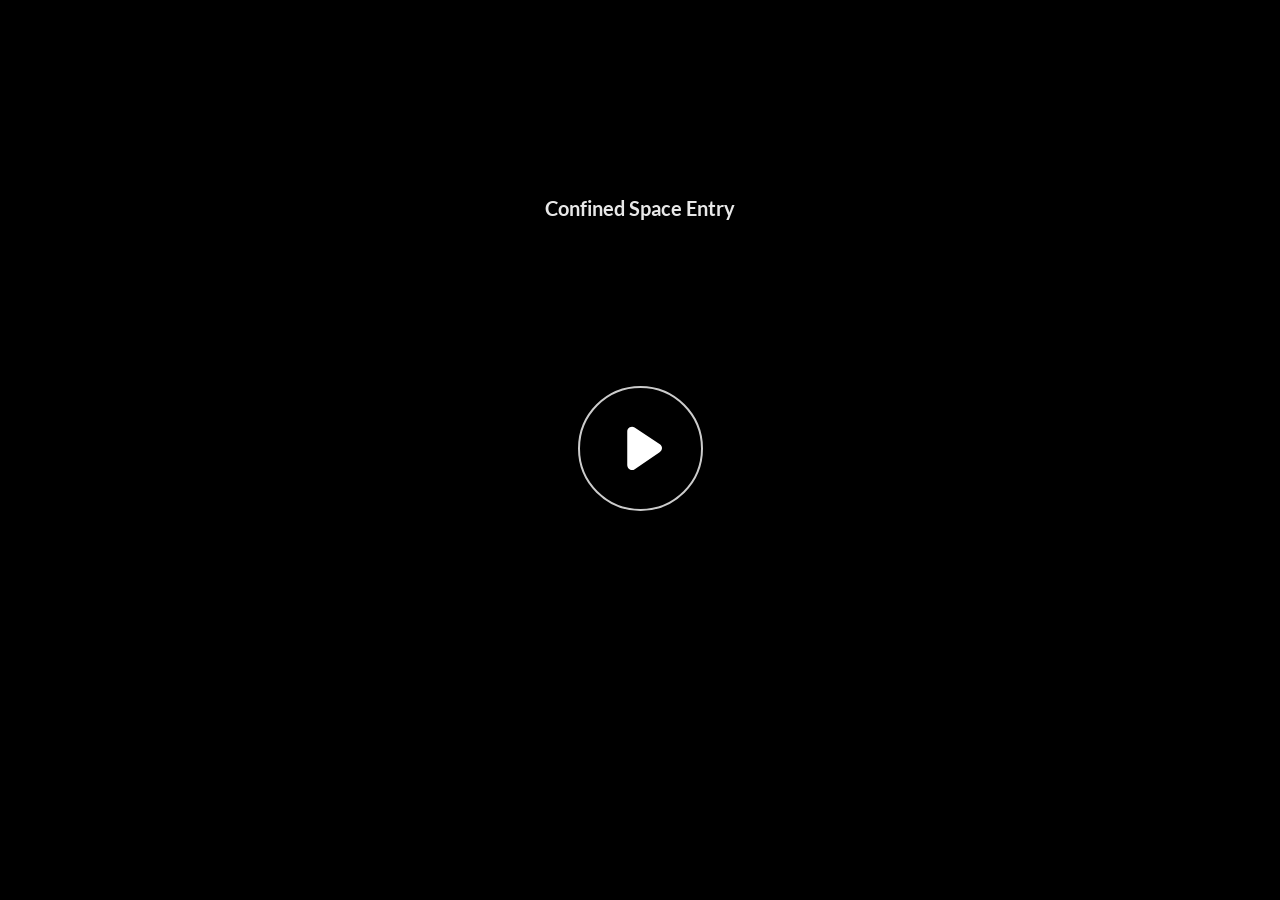
<file: index.html>
﻿<!doctype html>
<html lang="en-US">
<head>
  <meta charset="utf-8">
  <!-- Created using Storyline 360 x64 - http://www.articulate.com  -->
  <!-- version: 3.116.36838.0 -->
  <title>Confined Space Entry</title>
  <meta http-equiv="x-ua-compatible" content="IE=edge"/>
  <meta name="viewport" content="width=device-width,initial-scale=1,user-scalable=no,shrink-to-fit=no,minimal-ui"/>
  <meta name="apple-mobile-web-app-capable" content="yes"/>
  <style>
    html, body { height: 100%; padding: 0; margin: 0 }
    #app { height: 100%; width: 100%; }
  </style>

  <script>
    window.DS = {};
    window.globals = {
      DATA_PATH_BASE: '',
      HAS_FRAME: true,
      HAS_SLIDE: true,

      lmsPresent: false,
      tinCanPresent: false,
      cmi5Present: false,
      aoSupport: false,
      scale: 'Scaled',
      captureRc: false,
      browserSize: 'optimal',
      bgColor: '#282828',
      features: 'DropInBase,JsInteractions,PlayerMemoryEnhancements,PlayerSizeOption,SlideLevelScale',
      themeName: 'unified',
      preloaderColor: '#FFFFFF',
      suppressAnalytics: false,
      productChannel: 'stable',
      publishSource: 'storyline',
      aid: 'aid|05dcce17-856c-5f99-ae0d-33827efa7beb',
      cid: 'da4fdaf6-05ec-4712-a586-103705688dac',
      playerVersion: '3.116.36838.0',
      publishTimestamp: '2026-06-24T10:00:41.7025715Z',
      maxIosVideoElements: 10,
      connectionSettings: { message: 'You%20are%20offline.%20Trying%20to%20reconnect...', useDarkTheme: false, mode: 'disabled' },
      hasFeature: function(feature) {
        return this.features.split(',').includes(feature);
      },
      
      parseParams: function(qs) {
        if (window.globals.parsedParams != null) {
          return window.globals.parsedParams;
        }
        qs = (qs || window.location.search.substr(1)).split('+').join(' ');
        var params = {},
            tokens,
            re = /[?&]?([^=]+)=([^&]*)/g;

        while (tokens = re.exec(qs)) {
          params[decodeURIComponent(tokens[1]).trim()] =
            decodeURIComponent(tokens[2]).trim();
        }
        window.globals.parsedParams = params;
        return params;
      }

    };

    if (window.flagsUnderTest != null) {
      window.globals.features = window.flagsUnderTest.reduce((accum, feature) => {
        if (!accum.includes(feature)) {
          accum.push(feature);
        }
        return accum;
      }, window.globals.features.split(',')).join();
    }
  </script>
  <script>
    var isIe11 = ('ActiveXObject' in window || window.MSBlobBuilder != null)
      && window.msCrypto != null && !window.ActiveXObject;
    if (isIe11) {
      window.globals.unsupportedBrowser = true;
      document.write(atob('[base64]'));
    }
  </script>

  <script>
    if (window.globals.hasFeature('Localization')) {
      
      
    }
  </script>

  
  
  <script>window.THREE = { };</script>
  <script src='html5/lib/hls/hls.min.js' type=text/javascript></script>
</head>
<body style="background: #282828" class="cs-HTML theme-unified">
  <!-- 360 -->
  <script>!function(){var e,i=/iPhone/i,o=/iPod/i,n=/iPad/i,t=/\biOS-universal(?:.+)Mac\b/i,r=/\bAndroid(?:.+)Mobile\b/i,a=/Android/i,d=/(?:SD4930UR|\bSilk(?:.+)Mobile\b)/i,p=/Silk/i,l=/Windows Phone/i,u=/\bWindows(?:.+)ARM\b/i,b=/BlackBerry/i,s=/BB10/i,c=/Opera Mini/i,f=/\b(CriOS|Chrome)(?:.+)Mobile/i,h=/Mobile(?:.+)Firefox\b/i,v=function(e){return void 0!==e&&"MacIntel"===e.platform&&"number"==typeof e.maxTouchPoints&&e.maxTouchPoints>1&&"undefined"==typeof MSStream};e=function(e){var m={userAgent:"",platform:"",maxTouchPoints:0};e||"undefined"==typeof navigator?"string"==typeof e?m.userAgent=e:e&&e.userAgent&&(m={userAgent:e.userAgent,platform:e.platform,maxTouchPoints:e.maxTouchPoints||0}):m={userAgent:navigator.userAgent,platform:navigator.platform,maxTouchPoints:navigator.maxTouchPoints||0};var g=m.userAgent,y=g.split("[FBAN");void 0!==y[1]&&(g=y[0]),void 0!==(y=g.split("Twitter"))[1]&&(g=y[0]);var A=function(e){return function(i){return i.test(e)}}(g),w={apple:{phone:A(i)&&!A(l),ipod:A(o),tablet:!A(i)&&(A(n)||v(m))&&!A(l),universal:A(t),device:(A(i)||A(o)||A(n)||A(t)||v(m))&&!A(l)},amazon:{phone:A(d),tablet:!A(d)&&A(p),device:A(d)||A(p)},android:{phone:!A(l)&&A(d)||!A(l)&&A(r),tablet:!A(l)&&!A(d)&&!A(r)&&(A(p)||A(a)),device:!A(l)&&(A(d)||A(p)||A(r)||A(a))||A(/\bokhttp\b/i)},windows:{phone:A(l),tablet:A(u),device:A(l)||A(u)},other:{blackberry:A(b),blackberry10:A(s),opera:A(c),firefox:A(h),chrome:A(f),device:A(b)||A(s)||A(c)||A(h)||A(f)},any:!1,phone:!1,tablet:!1};return w.any=w.apple.device||w.android.device||w.windows.device||w.other.device,w.phone=w.apple.phone||w.android.phone||w.windows.phone,w.tablet=w.apple.tablet||w.android.tablet||w.windows.tablet,w}(),"object"==typeof exports&&"undefined"!=typeof module?module.exports=e:"function"==typeof define&&define.amd?define((function(){return e})):this.isMobile=e}();
    window.isMobile.apple.tablet = window.isMobile.apple.tablet ||
      (navigator.platform === 'MacIntel' && navigator.maxTouchPoints > 1);
    window.isMobile.apple.device = window.isMobile.apple.device || window.isMobile.apple.tablet;
    window.isMobile.tablet = window.isMobile.tablet || window.isMobile.apple.tablet;
    window.isMobile.any = window.isMobile.any || window.isMobile.apple.tablet;
  </script>

  <div id="focus-sink" tabindex="-1"></div>

  <div id="preso"></div>
  <script>
    (function() {

      var classTypes = [ 'desktop', 'mobile', 'phone', 'tablet' ];

      var addDeviceClasses = function(prefix, testObj) {
        var curr, i;
        for (i = 0; i < classTypes.length; i++) {
          curr = classTypes[i];
          if (testObj[curr]) {
            document.body.classList.add(prefix + curr);
          }
        }
      };

      var params = window.globals.parseParams(),
          isDevicePreview = params.devicepreview === '1',
          isPhoneOverride = params.deviceType === 'phone' || (isDevicePreview && params.phone == '1'),
          isTabletOverride = (params.deviceType === 'tablet' || isDevicePreview) && !isPhoneOverride,
          isMobileOverride = isPhoneOverride || isTabletOverride;

      var deviceView = {
        desktop: !window.isMobile.any && !isMobileOverride,
        mobile: window.isMobile.any || isMobileOverride,
        phone: isPhoneOverride || (window.isMobile.phone && !isTabletOverride),
        tablet: isTabletOverride || window.isMobile.tablet
      };

      window.globals.deviceView = deviceView;
      window.isMobile.desktop = !window.isMobile.any;
      window.isMobile.mobile = window.isMobile.any;

      addDeviceClasses('view-', deviceView);

    })();
  </script>
  
  <script src='story_content/triggers.js' type=text/javascript></script>
<script src='story_content/user.js' type=text/javascript></script>
  <div class="slide-loader"></div>

  <script>
    var doc = document, loader = doc.body.querySelector('.slide-loader'); [ 1, 2, 3 ].forEach(function(n) { var d = doc.createElement('div'); d.style.backgroundColor = window.globals.preloaderColor; d.classList.add('mobile-loader-dot'); d.classList.add('dot' + n); loader.appendChild(d); });
  </script>

  <div class="mobile-load-title-overlay" style="display: none">
    <div class="mobile-load-title">Confined Space Entry</div>
  </div>

  <div class="mobile-chrome-warning"></div>

  
<style>
  .warn-connection-dialog {
    display: none;
    background: transparent;
    pointer-events: all;
    position: fixed;
    left: 0;
    top: 0;
    width: 100%;
    height: 100%;
    z-index: 999;
  }

  .warn-connection-content {
    pointer-events: all;
    border-radius: 4px;
    background: white;
    border: 1px solid #E7E7E7;
    color: #333333;
    box-shadow: 0 2px 4px rgba(0, 0, 0, 0.25);
    transition: all 150ms ease-out;
    position: absolute;
    white-space: nowrap;
  }

  .view-phone.is-landscape .warn-connection-content {
    left: 23px;
    bottom: 23px;
  }

  .view-tablet.is-landscape .warn-connection-content {
    left: 50%;
    top: 20px;
    transform: translateX(-50%);
  }

  .view-mobile.is-portrait .warn-connection-content {
    transform: translate(-50%, calc(-100% - 15px));
  }

  .warn-connection-content p {
    display: inline-block;
    margin: 0 8px 0 0;
    line-height: 33px;
    font-size: 11px;
  }

  .warn-connection-content svg {
    position: relative;
    vertical-align: middle;
    margin: 0 2px 2px 8px;
  }

  .view-desktop .warn-connection-content {
    left: 1.5em;
    bottom: 1.5em;
  }

  .view-desktop .warn-connection-content p {
    font-size: 1.1em;
  }

  .is-offline .warn-connection-dialog {
    display: block;
  }

  .is-offline .cs-panel * {
    pointer-events: none !important;
  }

  .is-offline .cs-panel {
    pointer-events: all !important;
  }

  .is-offline #nav-controls * {
    pointer-events: none !important;
  }

  .is-offline #nav-controls {
    pointer-events: all !important;
  }
</style>

<div class="warn-connection-dialog" role="alertdialog" aria-modal="true" tabindex="0" aria-labelledby="warn-connection-message">
  <div class="warn-connection-content">
    <svg width="17" height="15" viewBox="0 0 17 15" xmlns="http://www.w3.org/2000/svg">
      <path fill="#8F0000" stroke="white" d="M16.07,12.98 L15.88,12.23 L9.51,1.21 C8.97,0.26,7.6,0.26,7.06,1.21 L0.69,12.23 C0.15,13.16,0.81,14.36,1.91,14.36 H14.65 C15.47,14.36,16.05,13.7,16.07,12.98 Z"/>
      <path fill="white" stroke="white" d="M8.58,5.5 C8.35,5.28,8.5,5.35,8.21,5.32 C8.09,5.35,7.97,5.49,7.96,5.67 C7.97,5.79,7.98,5.92,7.98,6.04 L7.98,6.04 C7.99,6.17,8,6.31,8.01,6.43 L8.01,6.44 C8.03,6.92,8.06,7.41,8.09,7.9 L8.09,7.9 C8.12,8.39,8.14,8.88,8.17,9.37 C8.17,9.39,8.18,9.42,8.2,9.44 C8.23,9.46,8.25,9.47,8.28,9.47 C8.31,9.47,8.34,9.46,8.35,9.44 C8.37,9.43,8.38,9.4,8.39,9.35 L8.39,9.34 C8.39,9.24,8.4,9.15,8.4,9.05 L8.4,9.05 C8.41,8.96,8.41,8.86,8.42,8.75 C8.43,8.44,8.45,8.12,8.47,7.81 L8.47,7.81 C8.49,7.49,8.51,7.18,8.53,6.87 C8.55,6.46,8.56,6.05,8.59,5.64 L8.6,5.62 C8.6,5.57,8.59,5.53,8.58,5.5 L8.21,5.32 Z"/>
      <circle fill="white" stroke="white" cx="8.3" cy="11.35" r="0.3"/>
    </svg>
    <p id="warn-connection-message">You are offline. Trying to reconnect...</p>
  </div>
</div>

<script>
  (function() {
    window.DS.connection = {
      warningShown: false,
      assets: {},
      loadingAssetGroup: false,
      retryDelay: 500
    };

    var connectionSettings = window.globals.connectionSettings || {};

    var useConnectionMessages = window.AbortController != null &&
      window.location.protocol != 'file:' &&
      connectionSettings.mode === 'normal';

    window.DS.connection.useConnectionMessages = useConnectionMessages;

    var assetCount = 0;
    var checkLoadedId;


    if (useConnectionMessages && connectionSettings != null) {
      var contentEl = document.querySelector('.warn-connection-content');
      var messageEl = contentEl.querySelector('p');

      if (connectionSettings.useDarkTheme) {
        contentEl.style.borderColor = '#BABBBA';
        contentEl.style.backgroundColor = '#282828';
        contentEl.style.color = '#FFFFFF';
      }

      if (connectionSettings.message != null) {
        messageEl.textContent = window.decodeURIComponent(connectionSettings.message);
      }
    }

    function checkAssetsReady() {
      for (var i in DS.connection.assets) {
        if (!DS.connection.assets[i].success) {
          return false;
        }
      }
      return true;
    }

    function stopAssetGroup() {
      if (!useConnectionMessages) { return; }

      assetCount = 0;

      DS.connection.oldAssetGroup = DS.connection.assets;
      DS.connection.assets = {};
      DS.connection.loadingAssetGroup = false;
      clearInterval(checkLoadedId);
    }

    function startAssetGroup() {
      if (!useConnectionMessages) { return; }
      var ticks = 0;
      clearInterval(checkLoadedId);
      checkLoadedId = setInterval(function() {
        var loaded = 0;
        if (assetCount === 0 && loaded === 0) {
          clearInterval(checkLoadedId);
          return;
        }

        for (var i in DS.connection.assets) {
          if (DS.connection.assets[i].success) {
            loaded++;
          }
        }

        if (assetCount === loaded && checkAssetsReady()) {
          for (var i in DS.connection.assets) {
            if (DS.connection.assets[i].action) {
              DS.connection.assets[i].action();
            }
          }
          hideWarning();
          stopAssetGroup();
        }
      }, 100)
    }

    function requiredAsset(url, action, retry, type) {
      if (!useConnectionMessages) { return; }
      if (DS.connection.assets[url]) { return; }

      DS.connection.assets[url] = {
        success: false, action: action, retry: retry, type: type
      };
      assetCount = Object.keys(DS.connection.assets).length;
      if (!DS.connection.loadingAssetGroup) {
        startAssetGroup();
      }
      DS.connection.loadingAssetGroup = true;
    }

    function assetLoaded(url) {
      if (!useConnectionMessages) { return; }
      if (DS.connection.assets[url]) {
        DS.connection.assets[url].success = true;
      }
    }

    function assetFailed(url) {
      if (!useConnectionMessages) { return; }
      if (!DS.connection.assets[url]) {
        if (/\.js$/.test(url) && url.indexOf('transcripts') === -1) {
          setTimeout(function() {
            if (DS.connection.lastSlideLoaded != null) {
              DS.connection.lastSlideLoaded();
            }
          }, DS.connection.retryDelay);
        }
        return;
      }
      if (!DS.connection.warningShown) { showWarning(); }
      if (DS.connection.assets[url].retry) {
        setTimeout(function() {
          if (!DS.connection.assets[url].success) {
            DS.connection.assets[url].retry()
          }
        }, DS.connection.retryDelay);
      }
    }

    function hideWarning() {
      document.body.classList.remove('is-offline');
      DS.connection.warningShown = false;
      enableKeys();
    }
    DS.connection.hideWarning = hideWarning

    function showWarning(btn) {
      document.body.classList.add('is-offline')
      DS.connection.warningShown = true;
      updateWarningPosition();
      disableKeys();
    }

    function updateWarningPosition() {
      if (!DS.connection.warningShown) {
        return;
      }

      var isPortrait = document.body.classList.contains('is-portrait');
      var isMobile = document.body.classList.contains('view-mobile');
      var warningEl = document.querySelector('.warn-connection-content');

      if (isPortrait && isMobile) {
        var slide = document.querySelector('.primary-slide');
        var slideRect = slide != null
          ? slide.getBoundingClientRect()
          : { top: window.innerHeight, left: 0, width: window.innerWidth };

        warningEl.style.top = `${slideRect.top}px`
        warningEl.style.left = `${slideRect.left + slideRect.width / 2}px`
      } else {
        warningEl.style.top = null;
        warningEl.style.left = null;
      }

      window.requestAnimationFrame(updateWarningPosition);
    }

    function onDisableKeyDown(e) {
      e.preventDefault();
      e.stopImmediatePropagation();
    }

    function onDisableKeyUp(e) {
      e.preventDefault();
      e.stopImmediatePropagation();
    }

    var accStyle = document.createElement('style');
    var warnDialogEl = document.querySelector('.warn-connection-dialog');

    function disableKeys() {
      if (DS.views && DS.views.nsStack && DS.views.nsStack.length === 1) {
        DS.views.nsStack[0].tabReachable = false
        DS.views.nsStack[0].updateTabIndex(true);
      }

      accStyle.innerHTML = '.acc-shadow-dom { display: none; }';
      document.body.appendChild(accStyle);

      warnDialogEl.parentNode.append(warnDialogEl);
      warnDialogEl.focus();
    }

    function enableKeys() {
      accStyle.remove();
      if (DS.views && DS.views.nsStack && DS.views.nsStack.length === 1 && DS.views.nsStack[0].name === '_frame') {
        DS.views.nsStack[0].tabReachable = true;
        DS.views.nsStack[0].updateTabIndex();
      }
    }

    // these will all be noops if the feature flag isn't set in
    // the data and `window.globals.features`
    DS.connection.requiredAsset = requiredAsset;
    DS.connection.assetLoaded = assetLoaded;
    DS.connection.assetFailed = assetFailed;
    DS.connection.stopAssetGroup = stopAssetGroup;
    DS.connection.startAssetGroup = startAssetGroup;
  })();
</script>


  <script>
    
    if (window.autoSpider && window.vInterfaceObject) {
      document.querySelector('.mobile-load-title-overlay').style.display = 'none';
    }
  </script>

  

  <link rel="stylesheet" href="html5/data/css/output.min.css" data-noprefix/>
</body>
<script src="html5/lib/scripts/bootstrapper.min.js"></script>
</html>
</file>
<file: html5/data/css/output.min.css>
@font-face {
  font-family: 'LatoBold Charset1_ BoldBF4BE089';
  src: url('[data-uri]');
  font-style: normal;
  font-weight: bold;
}
@font-face {
  font-family: 'Lato Charset1_ 6E4vEmUI2F371538';
  src: url('[data-uri]');
  font-style: normal;
  font-weight: normal;
}
@font-face {
  font-family: 'Open Sans ExtraBoldBold97C9AF4F';
  src: url('[data-uri]');
  font-style: normal;
  font-weight: normal;
}
@font-face {
  font-family: 'Open Sans LightBoldBoldF45B6072';
  src: url('[data-uri]');
  font-style: normal;
  font-weight: normal;
}
@font-face {
  font-family: 'Open Sans Light CharsetB50521F6';
  src: url('[data-uri]');
  font-style: normal;
  font-weight: normal;
}
@font-face {
  font-family: 'Open Sans Charset1_ 5Uv82507090';
  src: url('[data-uri]');
  font-style: normal;
  font-weight: normal;
}
@font-face {
  font-family: 'Open Sans SemiBold Bold1B3A632A';
  src: url('[data-uri]');
  font-style: normal;
  font-weight: normal;
}
@font-face {
  font-family: 'Montserrat SemiBoldBoldCF0CFC1F';
  src: url('[data-uri]');
  font-style: normal;
  font-weight: normal;
}
@font-face {
  font-family: 'Open Sans LightItItalic1AF791F0';
  src: url('[data-uri]');
  font-style: italic;
  font-weight: normal;
}
@font-face {
  font-family: 'MontserratBold CharBold08206905';
  src: url('[data-uri]');
  font-style: normal;
  font-weight: bold;
}
@font-face {
  font-family: 'Arial Charset1_ 5zHpZbk2B00F1BB';
  src: url('[data-uri]');
  font-style: normal;
  font-weight: normal;
}
@font-face {
  font-family: 'Open SansBold CharsBoldA7FE197C';
  src: url('[data-uri]');
  font-style: normal;
  font-weight: bold;
}
@font-face {
  font-family: 'Open Sans ExtraBoldBoldB10B137E';
  src: url('[data-uri]');
  font-style: normal;
  font-weight: normal;
}
@font-face {
  font-family: 'Open Sans Charset0_v9TY33EDE6F2';
  src: url('[data-uri]');
  font-style: normal;
  font-weight: normal;
}
@font-face {
  font-family: 'Open Sans Light Charset623D7FDC';
  src: url('[data-uri]');
  font-style: normal;
  font-weight: normal;
}
@font-face {
  font-family: 'Open Sans LightBoldBold2423480C';
  src: url('[data-uri]');
  font-style: normal;
  font-weight: normal;
}
@font-face {
  font-family: 'Open SansBold CharsBoldE47A47C6';
  src: url('[data-uri]');
  font-style: normal;
  font-weight: bold;
}
@font-face {
  font-family: 'Open Sans SemiBold Bold00AC2607';
  src: url('[data-uri]');
  font-style: normal;
  font-weight: normal;
}
@font-face {
  font-family: 'Montserrat SemiBoldBold87CC31A1';
  src: url('[data-uri]');
  font-style: normal;
  font-weight: normal;
}
@font-face {
  font-family: 'Montserrat Charset0_v9p2ADCB779';
  src: url('[data-uri]');
  font-style: normal;
  font-weight: normal;
}
@font-face {
  font-family: 'Open Sans LightItItalic4190739C';
  src: url('[data-uri]');
  font-style: italic;
  font-weight: normal;
}
@font-face {
  font-family: 'Open SansItalic CItalicC6FA076B';
  src: url('[data-uri]');
  font-style: italic;
  font-weight: normal;
}
@font-face {
  font-family: 'MontserratBold CharBoldE28D0D51';
  src: url('[data-uri]');
  font-style: normal;
  font-weight: bold;
}
@font-face {
  font-family: 'Arial Charset0_v8wz5YMo9EE9FF07';
  src: url('[data-uri]');
  font-style: normal;
  font-weight: normal;
}
.cs-HTML {
  background: rgba(40, 40, 40, 1);
}
.cs-npnxnanbnsnfns10111100101 .cs-infopanel  {
  box-shadow: 0 1px 0 rgba(0, 0, 0, 0);
  background: rgba(255, 255, 255, 1);
}
.cs-npnxnanbnsnfns10111100101 .cs-infopanel .cs-link {
  color: rgba(186, 187, 186, 1);
}
.cs-npnxnanbnsnfns10111100101 .cs-infopanel .cs-link:hover {
  color: rgba(255, 255, 255, 1);
}
.cs-npnxnanbnsnfns10111100101 .cs-infopanel .cs-name {
  color: rgba(68, 68, 68, 1);
}
.cs-npnxnanbnsnfns10111100101 .cs-infopanel .cs-title {
  color: rgba(153, 153, 153, 1);
}
.cs-npnxnanbnsnfns10111100101 .cs-infopanelpopup  {
  box-shadow: 0 1px 0 rgba(0, 0, 0, 0);
  background: rgba(0, 0, 0, 0);
}
.cs-npnxnanbnsnfns10111100101 .cs-infopanelpopup .cs-link {
  color: rgba(255, 0, 0, 1);
}
.cs-npnxnanbnsnfns10111100101 .cs-infopanelpopup .cs-link:hover {
  color: rgba(255, 255, 255, 1);
}
.cs-npnxnanbnsnfns10111100101 .cs-infopanelpopup .cs-name {
  color: rgba(255, 255, 255, 1);
}
.cs-npnxnanbnsnfns10111100101 .cs-infopanelpopup .cs-bio {
  color: rgba(186, 187, 186, 1);
}
.cs-npnxnanbnsnfns10111100101 .cs-timer  {
  color: rgba(186, 187, 186, 1);
}
.cs-npnxnanbnsnfns10111100101 .cs-duration stop:first-child {
  stop-color: rgba(60, 60, 60, 1);
}
.cs-npnxnanbnsnfns10111100101 .cs-duration stop:last-child {
  stop-color: rgba(60, 60, 60, 1);
}
.cs-npnxnanbnsnfns10111100101 .cs-elapsed stop:first-child {
  stop-color: rgba(254, 227, 71, 1);
}
.cs-npnxnanbnsnfns10111100101 .cs-elapsed stop:last-child {
  stop-color: rgba(254, 227, 71, 1);
}
.cs-npnxnanbnsnfns10111100101 .cs-timer .cs-pie .cs-innerstroke {
  stroke: rgba(199, 199, 199, 1);
}
.cs-npnxnanbnsnfns10111100101 .cs-timer .cs-pie .cs-innerborder {
  stroke: rgba(255, 255, 255, 1);
}
.cs-npnxnanbnsnfns10111100101 .cs-window  {
  box-shadow: 0 8px 5px rgba(0, 0, 0, 0.2);
  border-color: rgba(49, 99, 0, 0);
  background: rgba(33, 33, 33, 1);
  color: rgba(248, 248, 248, 1);
}
.cs-npnxnanbnsnfns10111100101 .cs-window .cs-diva {
  border-color: rgba(78, 78, 78, 1);
}
.cs-npnxnanbnsnfns10111100101 .cs-window .cs-divb {
  border-color: rgba(78, 78, 78, 0);
}
.cs-npnxnanbnsnfns10111100101 .cs-editor .cs-editor-slide {
  color: rgba(226, 226, 226, 1);
}
.cs-npnxnanbnsnfns10111100101 .cs-editor .cs-editor-html {
  color: rgba(186, 187, 186, 1);
}
.cs-npnxnanbnsnfns10111100101 .cs-editor .cs-editor-button {
  text-shadow: 0 1px 0 rgba(0, 0, 0, 0);
  color: rgba(255, 255, 255, 1);
  border-color: rgba(211, 211, 211, 1);
  background: rgba(34, 34, 34, 1);
}
.cs-npnxnanbnsnfns10111100101 .cs-editor .cs-editor-button:hover {
  background: rgba(68, 68, 68, 1);
}
.cs-npnxnanbnsnfns10111100101 .cs-editor .cs-editor-button:active {
  background: rgba(68, 68, 68, 1);
}
.cs-npnxnanbnsnfns10111100101 .cs-listitem  {
  color: rgba(186, 187, 186, 1);
  border-color: none;
  border: 1px solid transparent;
}
.cs-npnxnanbnsnfns10111100101 .cs-listitem:hover {
  background: rgba(255, 255, 255, 0.06);
  border-color: rgba(108, 108, 108, 1) !important;
  border-width: 1px;
  border-radius: 2px;
  border-style: solid;
  box-sizing: border-box;
}
.cs-npnxnanbnsnfns10111100101 .cs-listitem.hover {
  background: rgba(255, 255, 255, 0.06);
  border-color: rgba(108, 108, 108, 1) !important;
  border-width: 1px;
  border-radius: 2px;
  border-style: solid;
  box-sizing: border-box;
}
.cs-npnxnanbnsnfns10111100101 .cs-glossary  {
  color: rgba(186, 187, 186, 1);
}
.cs-npnxnanbnsnfns10111100101 .cs-glossary .cs-scrolling-panel {
  background: rgba(0, 0, 0, 0);
}
.cs-npnxnanbnsnfns10111100101 .cs-glossary .cs-term.cs-selected .cs-choice-list-trigger {
  color: rgba(255, 255, 255, 1);
  background: rgba(255, 255, 255, 1);
}
.cs-npnxnanbnsnfns10111100101 .cs-glossary .cs-term.cs-selected .cs-choice-list-trigger:focus {
  color: rgba(255, 255, 255, 1);
  background: rgba(255, 255, 255, 1);
}
.cs-npnxnanbnsnfns10111100101 .cs-glossary .cs-term:hover .cs-choice-list-trigger {
  background: rgba(186, 187, 186, 1);
}
.cs-npnxnanbnsnfns10111100101 .cs-glossary .cs-term.hover .cs-choice-list-trigger {
  background: rgba(186, 187, 186, 1);
}
.cs-npnxnanbnsnfns10111100101 .cs-glossary .cs-term .cs-choice-list-trigger:focus {
  background: rgba(186, 187, 186, 1);
}
.cs-npnxnanbnsnfns10111100101 .cs-glossary .cs-diva {
  border-color: rgba(0, 0, 0, 0);
}
.cs-npnxnanbnsnfns10111100101 .cs-glossary .cs-divb {
  border-color: rgba(0, 0, 0, 0);
}
.cs-npnxnanbnsnfns10111100101 .cs-glossary .cs-divc {
  border-color: rgba(0, 0, 0, 0);
}
.cs-npnxnanbnsnfns10111100101 .cs-glossary .cs-heading {
  color: rgba(248, 248, 248, 1);
  font-weight: 700;
}
.note-content p span {
  color: rgba(186, 187, 186, 1);
  line-height: 1.4em;
  font-size: 103.769%;
}
.cs-npnxnanbnsnfns10111100101 .cs-resource .cs-separator {
  border-color: rgba(0, 0, 0, 0);
}
.cs-npnxnanbnsnfns10111100101 .cs-outline  {
  color: rgba(45, 45, 45, 1);
}
.cs-npnxnanbnsnfns10111100101 .cs-outline .cs-diva {
  border-color: rgba(0, 0, 0, 0);
}
.cs-npnxnanbnsnfns10111100101 .cs-outline .cs-divb {
  border-color: rgba(0, 0, 0, 0);
}
.cs-npnxnanbnsnfns10111100101 .cs-outline .cs-divc {
  border-color: rgba(0, 0, 0, 0);
}
.cs-npnxnanbnsnfns10111100101 .cs-outline .cs-search-filter:hover {
  color: rgba(0, 0, 0, 0);
}
.cs-npnxnanbnsnfns10111100101 .cs-outline .cs-search-filter.hover {
  color: rgba(0, 0, 0, 0);
}
.cs-npnxnanbnsnfns10111100101 .cs-transcript  {
  color: rgba(255, 255, 255, 1);
}
.cs-npnxnanbnsnfns10111100101 .cs-transcript .cs-div {
  border-color: rgba(0, 0, 0, 0);
}
.cs-npnxnanbnsnfns10111100101 .cs-tabs:not(.topmenu-item) {
  color: rgba(248, 248, 248, 1);
}
.cs-npnxnanbnsnfns10111100101 .cs-tabs .cs-inner-button:not(.topmenu-item) {
  text-shadow: 0 1px 0 rgba(0, 0, 0, 0);
}
.cs-npnxnanbnsnfns10111100101 .cs-tabs:hover:not(.topmenu-item) {
  color: rgba(248, 248, 248, 1);
}
.cs-npnxnanbnsnfns10111100101 .cs-tabs.cs-selected {
  background: rgba(0, 0, 0, 0);
  color: rgba(248, 248, 248, 1);
}
.cs-npnxnanbnsnfns10111100101 .cs-seekcontrol  {
  background: rgba(0, 0, 0, 0);
  border-color: rgba(0, 0, 0, 0);
}
.cs-npnxnanbnsnfns10111100101 .cs-seekcontrol .cs-button:hover .cs-icon {
  fill: rgba(255, 255, 255, 1);
}
.cs-npnxnanbnsnfns10111100101 .cs-seekcontrol .cs-button.hover .cs-icon {
  fill: rgba(255, 255, 255, 1);
}
.cs-npnxnanbnsnfns10111100101 .cs-seekcontrol .cs-button .cs-icon-shadow {
  fill: rgba(0, 0, 0, 0);
}
.cs-npnxnanbnsnfns10111100101 .cs-seekcontrol .cs-button .cs-icon {
  fill: rgba(180, 180, 180, 1);
}
.cs-npnxnanbnsnfns10111100101 .cs-seekcontrol .cs-seek .cs-fill {
  background: rgba(255, 255, 255, 0.6);
}
.cs-npnxnanbnsnfns10111100101 .cs-seekcontrol .cs-seek {
  background: rgba(108, 108, 108, 1);
  border-color: rgba(0, 0, 0, 0);
}
.cs-npnxnanbnsnfns10111100101 .cs-searchinput .cs-input {
  color: rgba(186, 187, 186, 1);
  border-color: rgba(0, 0, 0, 0);
  background: rgba(255, 255, 255, 0.06);
}
.cs-npnxnanbnsnfns10111100101 .cs-searchinput .cs-input:focus {
  color: rgba(248, 248, 248, 1);
  background: rgba(41, 41, 41, 1);
}
.cs-npnxnanbnsnfns10111100101 .cs-searchinput .cs-input:hover {
  box-shadow: inset 0 0 1px 0 rgba(69, 126, 19, 0);
}
.cs-npnxnanbnsnfns10111100101 .cs-searchinput .cs-input.hover {
  box-shadow: inset 0 0 1px 0 rgba(69, 126, 19, 0);
}
.cs-npnxnanbnsnfns10111100101 .cs-searchinput .cs-button .cs-icon {
  fill: rgba(186, 187, 186, 1);
}
.cs-npnxnanbnsnfns10111100101 .cs-searchinput .cs-button:hover {
  fill: rgba(63, 133, 0, 1);
}
.cs-npnxnanbnsnfns10111100101 .cs-searchinput .cs-button.hover {
  fill: rgba(63, 133, 0, 1);
}
.cs-npnxnanbnsnfns10111100101 .cs-menu  {
  box-shadow: 0 1px 0 rgba(0, 0, 0, 0);
  background: rgba(33, 33, 33, 1);
}
.cs-npnxnanbnsnfns10111100101 .cs-topmenu-item.active .cs-tab {
  background: rgba(33, 33, 33, 1);
}
.cs-npnxnanbnsnfns10111100101 .cs-logo  {
  box-shadow: 0 1px 0 rgba(37, 75, 0, 1);
  background: rgba(255, 255, 255, 0);
}
.cs-npnxnanbnsnfns10111100101 .cs-checkbox  {
  color: rgba(255, 255, 255, 1);
}
.cs-npnxnanbnsnfns10111100101 .cs-checkbox:hover {
  border-color: rgba(175, 221, 130, 1);
}
.cs-npnxnanbnsnfns10111100101 .cs-checkbox.hover {
  border-color: rgba(175, 221, 130, 1);
}
.cs-npnxnanbnsnfns10111100101 .cs-checkbox .cs-box {
  color: rgba(255, 255, 255, 1);
  border-color: rgba(42, 83, 0, 1);
}
.cs-npnxnanbnsnfns10111100101 .cs-checkbox .cs-box:checked::after {
  color: rgba(43, 196, 0, 1);
}
.cs-npnxnanbnsnfns10111100101 .cs-button  {
  text-shadow: 0 1px 0 rgba(0, 0, 0, 0);
  color: rgba(186, 187, 186, 1);
  border-color: rgba(0, 0, 0, 0);
  background: rgba(0, 0, 0, 0);
  box-shadow: 0 1px 0 rgba(0, 0, 0, 0);
}
.cs-npnxnanbnsnfns10111100101 .cs-button .cs-icon {
  fill: rgba(186, 187, 186, 1);
}
.cs-npnxnanbnsnfns10111100101 .cs-button .cs-icon-shadow {
  fill: rgba(0, 0, 0, 0);
}
.cs-npnxnanbnsnfns10111100101 .cs-button:hover {
  background: rgba(248, 248, 248, 1);
}
.cs-npnxnanbnsnfns10111100101 .cs-button.hover {
  background: rgba(248, 248, 248, 1);
}
.cs-npnxnanbnsnfns10111100101 .cs-button:active {
  background: rgba(0, 0, 0, 0);
}
.cs-npnxnanbnsnfns10111100101 .cs-button.cs-disabled:hover {
  background: rgba(0, 0, 0, 0);
}
.cs-npnxnanbnsnfns10111100101 .cs-button.cs-disabled.hover {
  background: rgba(0, 0, 0, 0);
}
.cs-npnxnanbnsnfns10111100101 .cs-button.cs-disabled:active {
  background: rgba(0, 0, 0, 0);
}
.cs-npnxnanbnsnfns10111100101 .cs-button.cs-volume:hover {
  background: rgba(0, 0, 0, 0);
}
.cs-npnxnanbnsnfns10111100101 .cs-button.cs-volume.hover {
  background: rgba(0, 0, 0, 0);
}
.cs-npnxnanbnsnfns10111100101 .cs-button.cs-volume:active {
  background: rgba(0, 0, 0, 0);
}
.cs-npnxnanbnsnfns10111100101.cs-base  {
  color: rgba(186, 187, 186, 1);
  border-color: rgba(40, 40, 40, 1);
  background: rgba(40, 40, 40, 1);
}
.cs-npnxnanbnsnfns10111100101.cs-base .cs-separator .cs-diva {
  background: rgba(69, 69, 69, 1);
}
.cs-npnxnanbnsnfns10111100101.cs-base .cs-separator .cs-divb {
  background: rgba(0, 0, 0, 0);
}
.cs-npnxnanbnsnfns10111100101.cs-base .cs-topmenu-item.active .cs-tab {
  border-color: rgba(69, 69, 69, 1);
}
.cs-npnxnanbnsnfns10111100101.cs-base .cs-topmenu-item.active .cs-panel {
  border-color: rgba(69, 69, 69, 1);
}
.cs-npnxnanbnsnfns10111100101.cs-base .cs-left {
  background: rgba(33, 33, 33, 1);
}
.cs-npnxnanbnsnfns10111100101.cs-base .cs-area-primary .cs-slide-container {
  background: rgba(40, 40, 40, 1);
}
.cs-npnxnanbnsnfns10111100101.cs-base.cs-custom-theme .cs-brandhighlight-bg {
  background: rgba(79, 129, 189, 1) !important;
}
.cs-npnxnanbnsnfns10111100101.cs-base.cs-custom-theme .cs-brandhighlight-secondary-bg {
  background: rgba(255, 255, 255, 1) !important;
}
.cs-npnxnanbnsnfns10111100101.cs-base.cs-custom-theme .cs-brandhighlight-border {
  border-color: rgba(79, 129, 189, 1) !important;
}
.cs-npnxnanbnsnfns10111100101.cs-base.cs-custom-theme .cs-brandhighlight-text {
  color: rgba(79, 129, 189, 1) !important;
}
.cs-npnxnanbnsnfns10111100101.cs-base.cs-custom-theme .cs-brandhighlight-fill {
  fill: rgba(79, 129, 189, 1) !important;
}
.cs-npnxnanbnsnfns10111100101.cs-base.cs-custom-theme .cs-listitem.cs-selected {
  background-color: rgba(255, 255, 255, 0.06) !important;
}
.cs-npnxnanbnsnfns10111100101 .cs-volume::-moz-range-thumb {
  border-color: rgba(43, 85, 0, 1);
  box-shadow: inset 0 0 1px 0 rgba(43, 85, 0, 1);
  background: rgba(255, 255, 255, 1);
}
.cs-npnxnanbnsnfns10111100101 .cs-volume::-ms-thumb {
  border-color: rgba(43, 85, 0, 1);
  box-shadow: inset 0 0 1px 0 rgba(43, 85, 0, 1);
  background: rgba(255, 255, 255, 1);
}
.cs-npnxnanbnsnfns10111100101 .cs-volume::-webkit-slider-thumb {
  border-color: rgba(43, 85, 0, 1);
  box-shadow: inset 0 0 1px 0 rgba(43, 85, 0, 1);
  background: rgba(255, 255, 255, 1);
}
.cs-npnxnanbnsnfns10111100101 .cs-volume::-moz-range-track {
  border-color: rgba(66, 140, 1, 1);
  background: rgba(108, 108, 108, 1);
}
.cs-npnxnanbnsnfns10111100101 .cs-volume::-ms-track {
  border-color: rgba(66, 140, 1, 1);
  background: rgba(108, 108, 108, 1);
}
.cs-npnxnanbnsnfns10111100101 .cs-volume::-webkit-slider-runnable-track {
  border-color: rgba(66, 140, 1, 1);
  background: rgba(108, 108, 108, 1);
}
body.show-focus .tab-focus-box {
  box-shadow: 0 0 0 1px rgba(255, 255, 0, 1), 0 0 0 3px rgba(0, 32, 96, 1), 0 0 5px 5px rgba(255, 255, 0, 1);
  border-color: transparent;
  outline: 2px transparent solid;
}
.skipnav {
  box-shadow: 0 0 0 1px rgba(255, 255, 0, 1), 0 0 0 3px rgba(0, 32, 96, 1), 0 0 5px 5px rgba(255, 255, 0, 1);
  border-color: transparent;
  outline: 2px transparent solid;
}
.cs-npnxnanbnsnfns10111100101 .cs-listitem:hover {
  color: none;
}
.cs-npnxnanbnsnfns10111100101 .cs-listitem.hover {
  color: none;
}
.cs-npnxnanbnsnfns10111100101 .cs-listitem.cs-viewed {
  color: #BABBBA;
}
.cs-npnxnanbnsnfns10111100101 .cs-listitem {
  color: #BABBBA;
}
.cs-npnxnanbnsnfns10111100101 .cs-listitem:hover .cs-icon-carrot * {
  fill: none;
}
.cs-npnxnanbnsnfns10111100101 .cs-listitem.hover .cs-icon-carrot * {
  fill: none;
}
.cs-npnxnanbnsnfns10111100101 .cs-listitem .cs-icon-carrot {
  color: none;
  top: calc(3px);
}
.cs-npnxnanbnsnfns10111100101 .cs-listitem .cs-icon-carrot .cs-shadow {
  color: #F8F8F8;
}
.cs-npnxnanbnsnfns10111100101 .item-collapsible .is-scene {
  color: #F8F8F8 !important;
  font-weight: 700;
}
.cs-npnxnanbnsnfns10111100101 .is-scene .cs-icon-carrot * {
  color: #F8F8F8 !important;
  font-weight: 700;
}
.cs-npnxnanbnsnfns10111100101 .is-scene:not(.outline-links-collapse) > a {
  color: #F8F8F8;
}
.cs-npnxnanbnsnfns10111100101 .is-scene:not(.outline-links-collapse) .cs-icon-carrot * {
  fill: none !important;
  color: #F8F8F8 !important;
}
.cs-npnxnanbnsnfns10111100101 .tabs, .cs-npnxnanbnsnfns10111100101 .cs-logo {
  border-bottom: 1px solid rgba(108, 108, 108, 1);
}
.cs-npnxnanbnsnfns10111100101 .area-secondary-wrapper:after {
  background-image: url('[data-uri]');
  background-size: 100%;
}
.cs-npnxnanbnsnfns10111100101 .panel-footer {
  background: #212121;
}
.cs-npnxnanbnsnfns10111100101 #outline-search {
  background: rgba(255, 255, 255, 0.06);
  border-color: rgba(108, 108, 108, 1);
  border-width: 1px;
  border-style: solid;
}
.cs-npnxnanbnsnfns10111100101 .topmenu-panel #outline-search {
  background: #545454;
}
.cs-npnxnanbnsnfns10111100101 .search-icon circle, .cs-npnxnanbnsnfns10111100101 .search-icon path {
  stroke: #BABBBA;
}
.cs-npnxnanbnsnfns10111100101 #outline-search input[type   =search] {
  color: #F8F8F8;
}
.cs-npnxnanbnsnfns10111100101 #outline-search ::-webkit-input-placeholder {
  color: #BABBBA !important;
}
.cs-npnxnanbnsnfns10111100101 #outline-search :-ms-input-placeholder {
  color: #BABBBA !important;
}
.cs-npnxnanbnsnfns10111100101 #outline-search ::-moz-placeholder {
  color: #BABBBA !important;
  opacity: 1;
}
.cs-npnxnanbnsnfns10111100101 .cs-topmenu-item.active, body:not(.is-touchable-tablet) .cs-npnxnanbnsnfns10111100101 .cs-topmenu-item:hover {
  color: #F8F8F8;
}
.cs-npnxnanbnsnfns10111100101 .cs-topmenu-item.button-tapped {
  color: #F8F8F8;
}
.cs-npnxnanbnsnfns10111100101 .cs-topmenu-item.active .cs-tab, .cs-npnxnanbnsnfns10111100101 .cs-topmenu-item .cs-tab {
  background: transparent !important;
  border: none !important;
}
.cs-npnxnanbnsnfns10111100101 .top-tabs-drop-icon div {
  background: #BABBBA;
}
.cs-npnxnanbnsnfns10111100101 .cs-panel.topmenu-panel .panel-content, .cs-npnxnanbnsnfns10111100101 .top-tabs-drop {
  background: #212121;
}
.cs-npnxnanbnsnfns10111100101 .cs-topmenu-item.active .cs-panel {
  background: #212121;
}
.cs-npnxnanbnsnfns10111100101 .cs-menu.topmenu-panel, .cs-npnxnanbnsnfns10111100101 .top-tabs-drop {
  border: 1px solid rgba(69, 69, 69, 1) !important;
  border-radius: 3px;
}
.cs-npnxnanbnsnfns10111100101 .resources .resources-list a:hover {
  background: rgba(255, 255, 255, 0.06);
}
body:not(.is-touchable-tablet) .cs-npnxnanbnsnfns10111100101 .resources .resources-list a:hover {
  background: rgba(255, 255, 255, 0.06);
}
.cs-npnxnanbnsnfns10111100101 .resources .resources-list a.hover {
  background: rgba(255, 255, 255, 0.06);
}
body:not(.is-touchable-tablet) .cs-npnxnanbnsnfns10111100101 .resources .resources-list a.hover {
  background: rgba(255, 255, 255, 0.06);
}
.cs-npnxnanbnsnfns10111100101 .resources .resources-list a.button-tapped {
  background: rgba(255, 255, 255, 0.06);
}
.cs-npnxnanbnsnfns10111100101 .cs-icon path, .cs-npnxnanbnsnfns10111100101 .cs-icon rect, .cs-npnxnanbnsnfns10111100101 .cs-icon polygon, .cs-npnxnanbnsnfns10111100101 .menu-icon-wrapper.menu-icon-wrapper-hover path {
  fill: #BABBBA;
}
.cs-npnxnanbnsnfns10111100101 .cs-icon .icon-stroke-only {
  fill: none !important;
  stroke: #BABBBA !important;
}
body:not(.is-touchable-tablet) .cs-npnxnanbnsnfns10111100101 .cs-button:hover .cs-icon path, body:not(.is-touchable-tablet) .cs-npnxnanbnsnfns10111100101 .cs-button:hover .cs-icon rect, body:not(.is-touchable-tablet) .cs-npnxnanbnsnfns10111100101 .cs-button:hover .cs-icon polygon {
  fill: #F8F8F8;
}
body:not(.is-touchable-tablet) .cs-npnxnanbnsnfns10111100101 .cs-tabs:hover .search-icon circle, body:not(.is-touchable-tablet) .cs-npnxnanbnsnfns10111100101 .cs-tabs:hover .search-icon path {
  stroke: #F8F8F8;
}
.cs-npnxnanbnsnfns10111100101 .cs-button.button-tapped .cs-icon path, .cs-npnxnanbnsnfns10111100101 .cs-button.button-tapped .cs-icon rect, .cs-npnxnanbnsnfns10111100101 .cs-button.button-tapped .cs-icon polygon {
  fill: #F8F8F8;
}
body:not(.is-touchable-tablet) .cs-npnxnanbnsnfns10111100101 .cs-button:hover .cs-icon .icon-stroke-only {
  fill: none !important;
  stroke: #F8F8F8 !important;
}
.cs-npnxnanbnsnfns10111100101 .cs-button:button-tapped .cs-icon .icon-stroke-only {
  fill: none !important;
  stroke: #F8F8F8 !important;
}
.cs-npnxnanbnsnfns10111100101 .menu-icon-wrapper.menu-icon-wrapper-hover svg path {
  fill: #F8F8F8;
}
.floating-sidebar:not(.sidebar-closed) .cs-npnxnanbnsnfns10111100101 #hamburger .menu-icon-wrapper svg path {
  fill: #BABBBA;
}
.floating-sidebar:not(.sidebar-closed) .cs-npnxnanbnsnfns10111100101 #hamburger .menu-icon-wrapper.menu-icon-wrapper-hover svg path {
  fill: #F8F8F8;
}
.cs-npnxnanbnsnfns10111100101 .volume .btn:before {
  background-image: url('[data-uri]');
}
.cs-npnxnanbnsnfns10111100101 .volume-track {
  background: #6C6C6C;
}
.cs-npnxnanbnsnfns10111100101 .volume-icon circle {
  stroke: #BABBBA;
}
.cs-npnxnanbnsnfns10111100101 .cs-settings > .settings-panel {
  background: #212121;
  border: 1px solid rgba(69, 69, 69, 1) !important;
  border-radius: 3px;
}
.cs-npnxnanbnsnfns10111100101 .cs-settings > .panel-down-arrow {
  fill: #212121;
}
.cs-npnxnanbnsnfns10111100101 .switch-toggle .border {
  stroke: #7C7C7C;
}
.cs-npnxnanbnsnfns10111100101 .switch-toggle .thumb-off .thumb {
  fill: #A2A2A2;
}
.cs-npnxnanbnsnfns10111100101 .switch-toggle .thumb-on .track {
  fill: rgba(79, 129, 189, 1);
}
.cs-npnxnanbnsnfns10111100101 .switch-toggle .thumb-off .track {
  fill: rgba(255, 255, 255, 0.1);
}
.cs-npnxnanbnsnfns10111100101 .switch-label {
  color: #BABBBA;
}
.cs-npnxnanbnsnfns10111100101 .cs-panel .scrollarea-btn:after {
  background: rgba(179, 180, 179, 0.75);
}
.scrollarea-scrollbar:hover .scrollarea-btn:after, .scrollarea-scrollbar.highlight-scrollbar .scrollarea-btn:after {
  background: rgba(179, 180, 179, 0.75);
}
.floating-sidebar .sidebar-overlay {
  background: rgba(0, 0, 0, 0.85);
}
.cs-npnxnanbnsnfns10111100101 .overlay-message {
  background: rgba(0, 0, 0, 0.85);
}
.cs-npnxnanbnsnfns10111100101 .top-ui-bg, .cs-npnxnanbnsnfns10111100101 .bottom-ui-bg, .cs-npnxnanbnsnfns10111100101 .right-ui-bg, .cs-npnxnanbnsnfns10111100101 .left-ui-bg {
  background: rgba(40, 40, 40, 0.8);
}
.cs-npnxnanbnsnfns10111100101 .circle-progress-bg {
  fill: #282828;
}
.cs-npnxnanbnsnfns10111100101 .circle-progress-well {
  fill: #6C6C6C;
}
.cs-npnxnanbnsnfns10111100101 .circle-progress-pie {
  stroke: #6C6C6C;
}
.cs-npnxnanbnsnfns10111100101 .lightbox .option-pane {
  background: rgba(40, 40, 40, 0.8);
}
.cs-npnxnanbnsnfns10111100101 .lightbox .option-pane:before {
  background: #282828;
}
.cs-npnxnanbnsnfns10111100101 .message-window {
  background: #212121;
  border: 1px solid rgba(255, 255, 255, 1) !important;
  border-radius: 3px;
}
.cs-npnxnanbnsnfns10111100101 .message-window-header p, .cs-npnxnanbnsnfns10111100101 .message-window-text {
  color: #F8F8F8;
}
.cs-npnxnanbnsnfns10111100101 .message-window-header p {
  border-bottom: 1px solid rgba(255, 255, 255, 1);
}
.cs-npnxnanbnsnfns10111100101 .message-window button.slide-object-button {
  border: 1px solid rgba(255, 255, 255, 1) !important;
}
.cs-npnxnanbnsnfns10111100101 .message-window button.slide-object-button:hover {
  background: rgba(255, 255, 255, 0.06) !important;
}
.message-window .slide-object-button tspan, .message-window .slide-object-button-text tspan {
  fill: #F8F8F8 !important;
}
body:not(.is-touchable-tablet) .cs-npnxnanbnsnfns10111100101 .cs-button:hover .text {
  color: #F8F8F8;
}
.cs-npnxnanbnsnfns10111100101 .cs-button.button-tapped .text {
  color: #F8F8F8;
}
.cs-npnxnanbnsnfns10111100101.cs-base {
  background: #282828;
}
.cs-npnxnanbnsnfns10111100101 .cs-menu {
  background: transparent;
}
.cs-npnxnanbnsnfns10111100101 .progress-bar .progress-bar-fill:after {
  background: #FFFFFF !important;
}
.cs-npnxnanbnsnfns10111100101 .volume-dot {
  background: #FFFFFF !important;
}
.fn-npnxnanbsnfns10111100101 {
  font-family: 'Lato22AB4CAF';
  -webkit-font-variant-ligatures: no-common-ligatures;
  font-variant-ligatures: no-common-ligatures;
}
.fn-pxabnsnfns10111100101 {
  font-family: 'Lato22AB4CAF';
  -webkit-font-variant-ligatures: no-common-ligatures;
  font-variant-ligatures: no-common-ligatures;
}
.fn-npxnabnsnfns10111100101 {
  font-family: 'Lato22AB4CAF';
  -webkit-font-variant-ligatures: no-common-ligatures;
  font-variant-ligatures: no-common-ligatures;
}
.fn-npnxnanbnsnfns10111100101 {
  font-family: 'Lato22AB4CAF';
  -webkit-font-variant-ligatures: no-common-ligatures;
  font-variant-ligatures: no-common-ligatures;
}
.fn-pxabnsnfns10111100100 {
  font-family: 'Lato22AB4CAF';
  -webkit-font-variant-ligatures: no-common-ligatures;
  font-variant-ligatures: no-common-ligatures;
}
@font-face {
  font-family: 'Lato22AB4CAF';
  src: url('[data-uri]');
  font-style: normal;
  font-weight: bold;
}
@font-face {
  font-family: 'Lato22AB4CAF';
  src: url('[data-uri]');
  font-style: normal;
  font-weight: normal;
}
.cs-ResumePromptSlide .cs-66Iyb6nrDzK-ResumePromptSlide-btn0 {
  color: rgba(255, 255, 255, 1);
  border-color: rgba(211, 211, 211, 1);
  background: rgba(34, 34, 34, 1);
  text-shadow: 0 1px 0 rgba(0, 0, 0, 0);
}
.cs-ResumePromptSlide .cs-66Iyb6nrDzK-ResumePromptSlide-btn0 .cs-html {
  color: rgba(186, 187, 186, 1);
}
.cs-ResumePromptSlide .cs-66Iyb6nrDzK-ResumePromptSlide-btn0 .cs-slide {
  border-color: rgba(226, 226, 226, 1);
}
.cs-ResumePromptSlide .cs-66Iyb6nrDzK-ResumePromptSlide-btn0:hover {
  background: rgba(68, 68, 68, 1);
}
.cs-ResumePromptSlide .cs-66Iyb6nrDzK-ResumePromptSlide-btn0:active {
  background: rgba(68, 68, 68, 1);
}
.cs-ResumePromptSlide .cs-66Iyb6nrDzK-ResumePromptSlide-btn1 {
  color: rgba(255, 255, 255, 1);
  border-color: rgba(211, 211, 211, 1);
  background: rgba(34, 34, 34, 1);
  text-shadow: 0 1px 0 rgba(0, 0, 0, 0);
}
.cs-ResumePromptSlide .cs-66Iyb6nrDzK-ResumePromptSlide-btn1 .cs-html {
  color: rgba(186, 187, 186, 1);
}
.cs-ResumePromptSlide .cs-66Iyb6nrDzK-ResumePromptSlide-btn1 .cs-slide {
  border-color: rgba(226, 226, 226, 1);
}
.cs-ResumePromptSlide .cs-66Iyb6nrDzK-ResumePromptSlide-btn1:hover {
  background: rgba(68, 68, 68, 1);
}
.cs-ResumePromptSlide .cs-66Iyb6nrDzK-ResumePromptSlide-btn1:active {
  background: rgba(68, 68, 68, 1);
}
.cs-ExternalInterfaceErrorSlide .cs-buttonOK {
  color: rgba(255, 255, 255, 1);
  border-color: rgba(211, 211, 211, 1);
  background: rgba(34, 34, 34, 1);
  text-shadow: 0 1px 0 rgba(0, 0, 0, 0);
}
.cs-ExternalInterfaceErrorSlide .cs-buttonOK .cs-html {
  color: rgba(186, 187, 186, 1);
}
.cs-ExternalInterfaceErrorSlide .cs-buttonOK .cs-slide {
  border-color: rgba(226, 226, 226, 1);
}
.cs-ExternalInterfaceErrorSlide .cs-buttonOK:hover {
  background: rgba(68, 68, 68, 1);
}
.cs-ExternalInterfaceErrorSlide .cs-buttonOK:active {
  background: rgba(68, 68, 68, 1);
}
</file>
